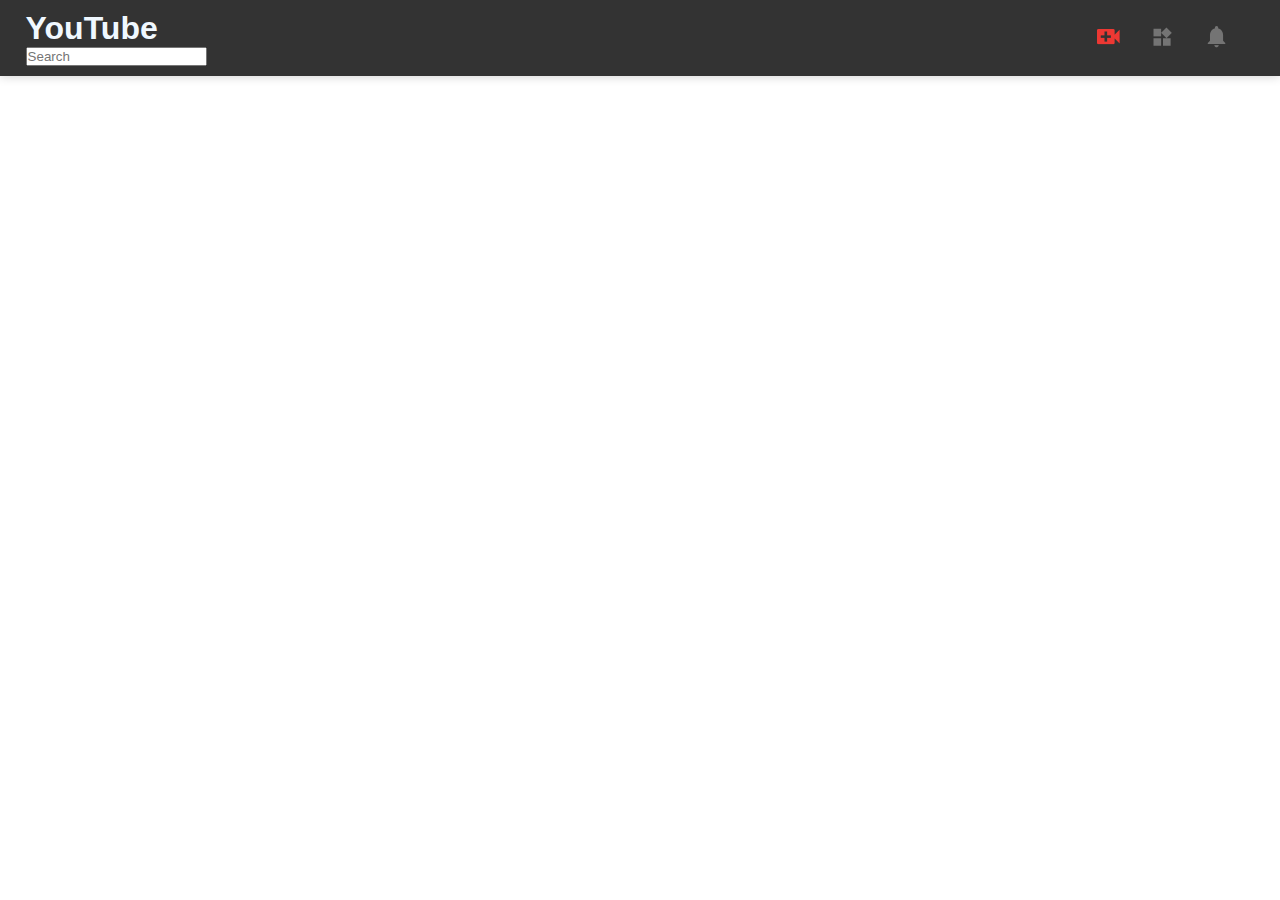
<file: index.html>
<!DOCTYPE html>
<html lang="en">
<head>
    <meta charset="UTF-8">
    <meta name="viewport" content="width=device-width, initial-scale=1.0">
    <link rel="stylesheet" href="https://cdnjs.cloudflare.com/ajax/libs/font-awesome/6.5.2/css/all.min.css" integrity="sha512-SnH5WK+bZxgPHs44uWIX+LLJAJ9/2PkPKZ5QiAj6Ta86w+fsb2TkcmfRyVX3pBnMFcV7oQPJkl9QevSCWr3W6A==" crossorigin="anonymous" referrerpolicy="no-referrer" />
    <title>Youtube Clone</title>
    <link rel="stylesheet" href="styles.css">
</head>
<body>
      <!-- Header section -->
    <header>
      <nav class="flex-div ">
        <div class="nav-left">
            <i  style="color: red" class="fa-brands fa-youtube" ></i>
              <div> <h1>YouTube</h1></div>
              <input type="search" id="search-input" placeholder="Search" />
        </div>

        <div class="nav-middle">

        </div>
        <div class="nav-right flex-div">
            <img src="images/upload.png">
            <img src="images/more.png">
            <img src="images/notification.png">
            <!-- <img src="images/Jack.png"> -->
        </div>
        
      </nav>
    </header>
    
<script src="script.js"></script>
<script src="videoPlayer.js"></script>


</body>
</html>
</file>
<file: styles.css>
*{
    margin: 0;
    padding: 0;
    font-family: 'poppins', sans-serif;
    box-sizing: border-box;
    
}
a{
    text-decoration: none;
    color: #5a5a5a;
}
img{
    cursor: pointer;
}
/* header{
    background-color: #333;
    padding: 10px;
    text-align: center;
} */
/* /* .flex-div {
    /* display: flex; */
    /* justify-content: space-between; */
    /* align-items: center;  */
nav{
    padding: 10px 2%;
    display: flex;
    justify-content: space-between;
    align-items: center;
    box-shadow: 0 0 10px rgba(0, 0, 0, 0.2);
    position: static;
    top: 0;
    z-index: 10;
    background-color: #333;
}
nav h1{
    color: aliceblue;
}
.nav .youtubr-icon{
    color: #fff;
    size: 90px;
}
.search-input {
    padding: 10px;
    border: none;
    border-radius: 5px;
    width: 50%;
   
}
#search-btn {
    background-color: #333;
    color: #fff;
    padding: 10px 20px;
    border: none;
    border-radius: 5px;
    cursor: pointer;
    

  }
  .nav-right img{
     width: 25px;
     margin-right: 25px;
  }
</file>
